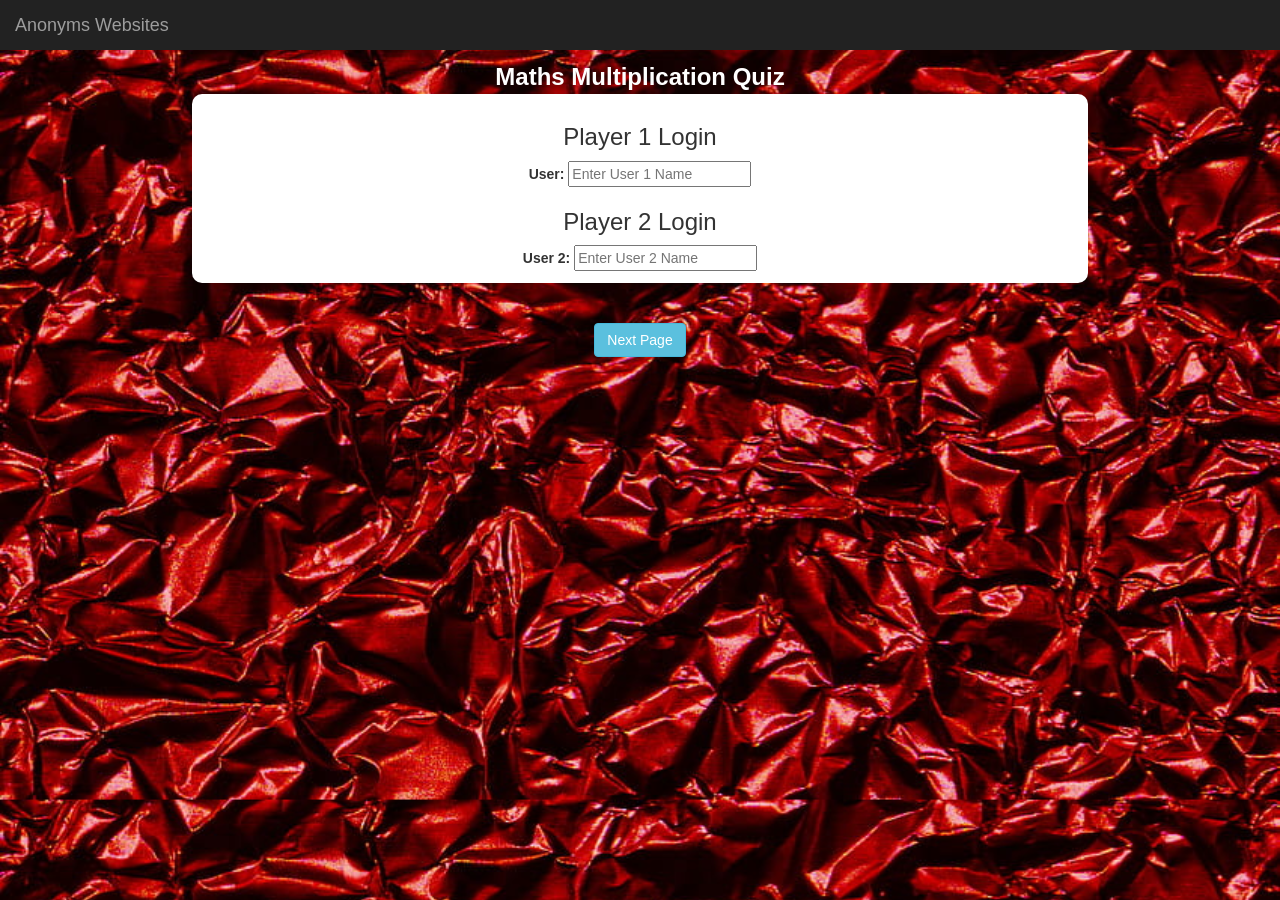
<file: index.html>
<!DOCTYPE html>
<html lang="en">
    <head>
        <meta charset="utf-8">
        <meta name="viewport" content="width=device-width, initial-scale=1">
          
      <link rel="stylesheet" href="https://maxcdn.bootstrapcdn.com/bootstrap/3.4.0/css/bootstrap.min.css">
          
      <script src="https://ajax.googleapis.com/ajax/libs/jquery/3.4.1/jquery.min.js"></script>
      
      <script src="https://maxcdn.bootstrapcdn.com/bootstrap/3.4.0/js/bootstrap.min.js"></script>
      
      <title>Maths Quiz</title>
      
      <link href="https://fonts.googleapis.com/css?family=Cinzel+Decorative&display=swap" rel="stylesheet"> 
      
      <link rel="stylesheet" href="https://cdnjs.cloudflare.com/ajax/libs/font-awesome/4.7.0/css/font-awesome.min.css">
      
      <link rel="stylesheet" type="text/css" href="style.css">

    </head>
    <body style="background-color: rgb(210, 42, 42);">
        <center>
        <nav class="navbar-inverse the_nav" style="position: absolute; width: 100%">
            <div span="navbar-header">
            <a href="https://www.google.com/logos/2017/cricket17/cricket17.html" class="navbar-brand">Anonyms Websites</a>
            </div>
            
        </nav>
        <br><br><br>
       
        <div>
           <div style="font-weight: bold; font-size: x-large;color: white;">Maths Multiplication Quiz</div>

        </div>
        <div style="background-color: white; padding: 10px; border-radius: 10px; width: 70%;"> 
            <div id="Login1" style="width:100%; height: fill; background-color: white;">
            <h3>Player 1 Login</h3>
            <label>User: </label>
            <input type="text" placeholder="Enter User 1 Name" id="player1_name" style="color: black;">
            </div>
            <div  id="Login2" style="width: 100%; height:fill; background-color: white;">
            <h3>Player 2 Login</h3>
            <label>User 2: </label>
            <input type="text" placeholder="Enter User 2 Name" id="player2_name" style="color: black;">
            </div>
        </div>
       
        <br><br>
        <button id="next_page" class="btn btn-info" onclick="AddUser()">Next Page</button>
        
        <br><br>
        <script src="login_page.js"></script>
        </center> 
    </body>
</html>
</file>
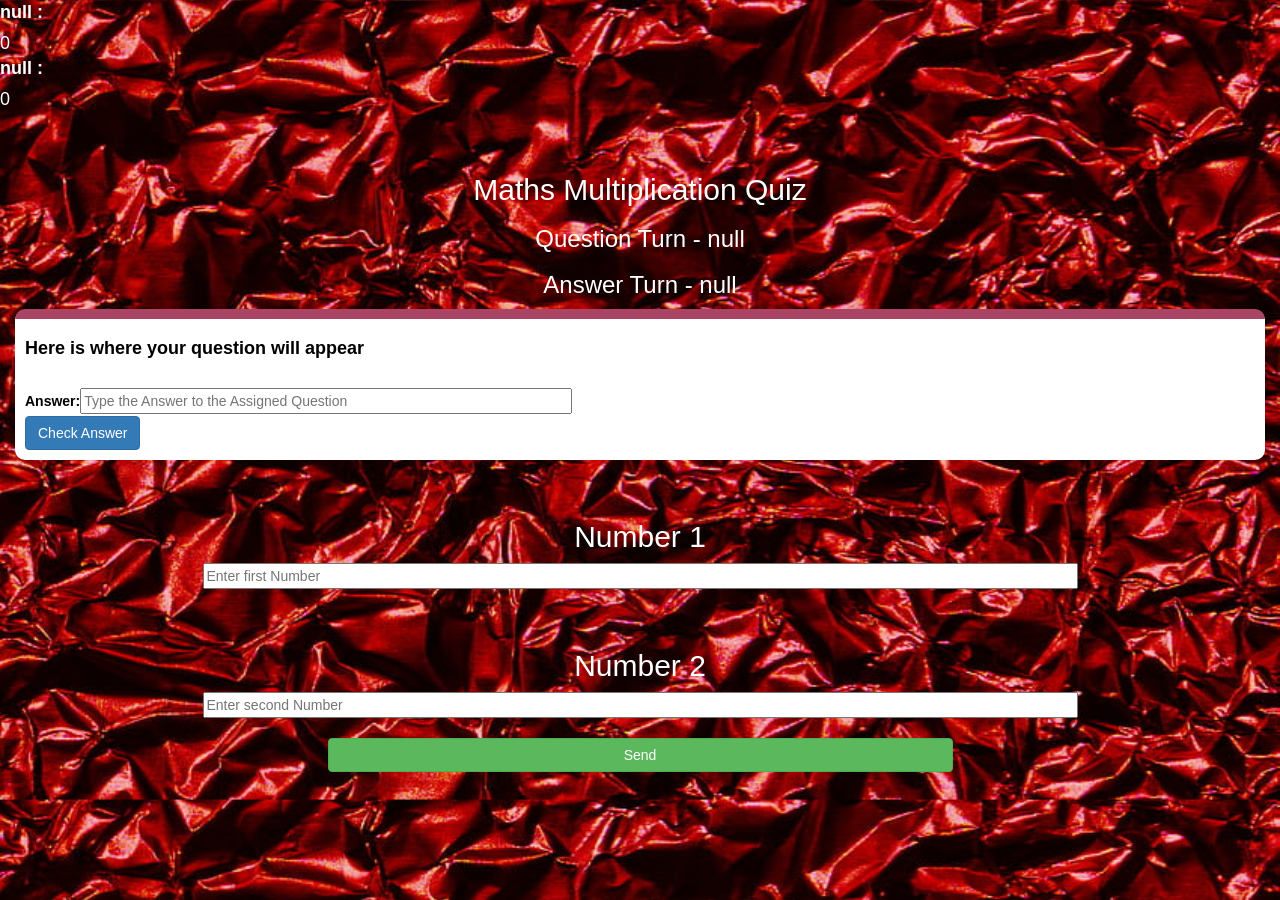
<file: Game_page.html>
<!DOCTYPE html>
<html>
    <head>
        <meta charset="utf-8">
        <meta name="viewport" content="width=device-width, initial-scale=1">
          
      <link rel="stylesheet" href="https://maxcdn.bootstrapcdn.com/bootstrap/3.4.0/css/bootstrap.min.css">
          
      <script src="https://ajax.googleapis.com/ajax/libs/jquery/3.4.1/jquery.min.js"></script>
      
      <script src="https://maxcdn.bootstrapcdn.com/bootstrap/3.4.0/js/bootstrap.min.js"></script>
      
      <title>Maths Quiz</title>
      
      <link href="https://fonts.googleapis.com/css?family=Cinzel+Decorative&display=swap" rel="stylesheet"> 
      
      <link rel="stylesheet" href="https://cdnjs.cloudflare.com/ajax/libs/font-awesome/4.7.0/css/font-awesome.min.css">
      
      <link rel="stylesheet" type="text/css" href="style.css">

    </head>
    <body style="background-color: rgba(179, 61, 61, 0.894);">
        <label id="player1_name" style="color: white; font-size: large;">Player 1:</label><div id="player1_score" style="color: white; font-size: large;"></div>
        <label id="player2_name" style="color: white; font-size: large;">Player 2:</label><div id="player2_score" style="color: white; font-size: large;"></div>
        <br><br>
        <center>
            <div class="container">
                <h2 style="color: white;">Maths Multiplication Quiz</h2>
                <h3 id="Player_question"><b>Question turn - Player 1</b></h3>
                <h3 id="Player_answer"><b>Answer turn - Player2</b></h3>
                <div class="Logins" style="text-align: left;">
                    <h4 id="Question" style="font-weight: bold; color: black;">Here is where your question will appear</h4>
                    <br>
                    <label style="color: black;">Answer: </label><input type="number" placeholder="Type the Answer to the Assigned Question" id="Answer_input" style="width: 40%; color: black;">
                    <br>
                    <button onclick="CheckAnswer()" class="btn btn-primary" id="CheckAnswer">Check Answer</button>
                    <br>
                
            </div>
                <br><br>
                <div id="Number_1">
                    <h2 style="color: white;">Number 1</h2>
                    <input type="number" placeholder="Enter first Number" id="Question_Number_1" style="width: 70%; color: black;">
                </div>
                <br><br>
                <div id="Number_2">
                    <h2 style="color: white;">Number 2</h2>
                    <input type="number" placeholder="Enter second Number" id="Questoin_Number_2" style="width: 70%; color: black;;">
                </div>
                <button onclick="SendAns()" id="SendAnswer" class="btn btn-success" style="margin-top: 20px; width: 50%;">Send</button>

            </div>
        </center>
        <script src="main.js"></script>

    </body>
</html>
</file>
<file: style.css>
.container{
  position: relative;
  text-align: center;
  color: white;
  width: 100%;
}
.centered{
  position: absolute;
  top: 50%;
  left: 50%;
  transform: translate(-50%, -50%);
  font-size: 50px;
}
#the_nav{
    background-color: black;
}
.Logins{
    background-color: white;
    border-radius: 10px;
    border-top: 10px solid #AA4465;
    padding:10px;
    float:none;
    text-align:left;
}
body {
  background-image: url("B1.jpg");
  background-size: cover;
}
</file>
